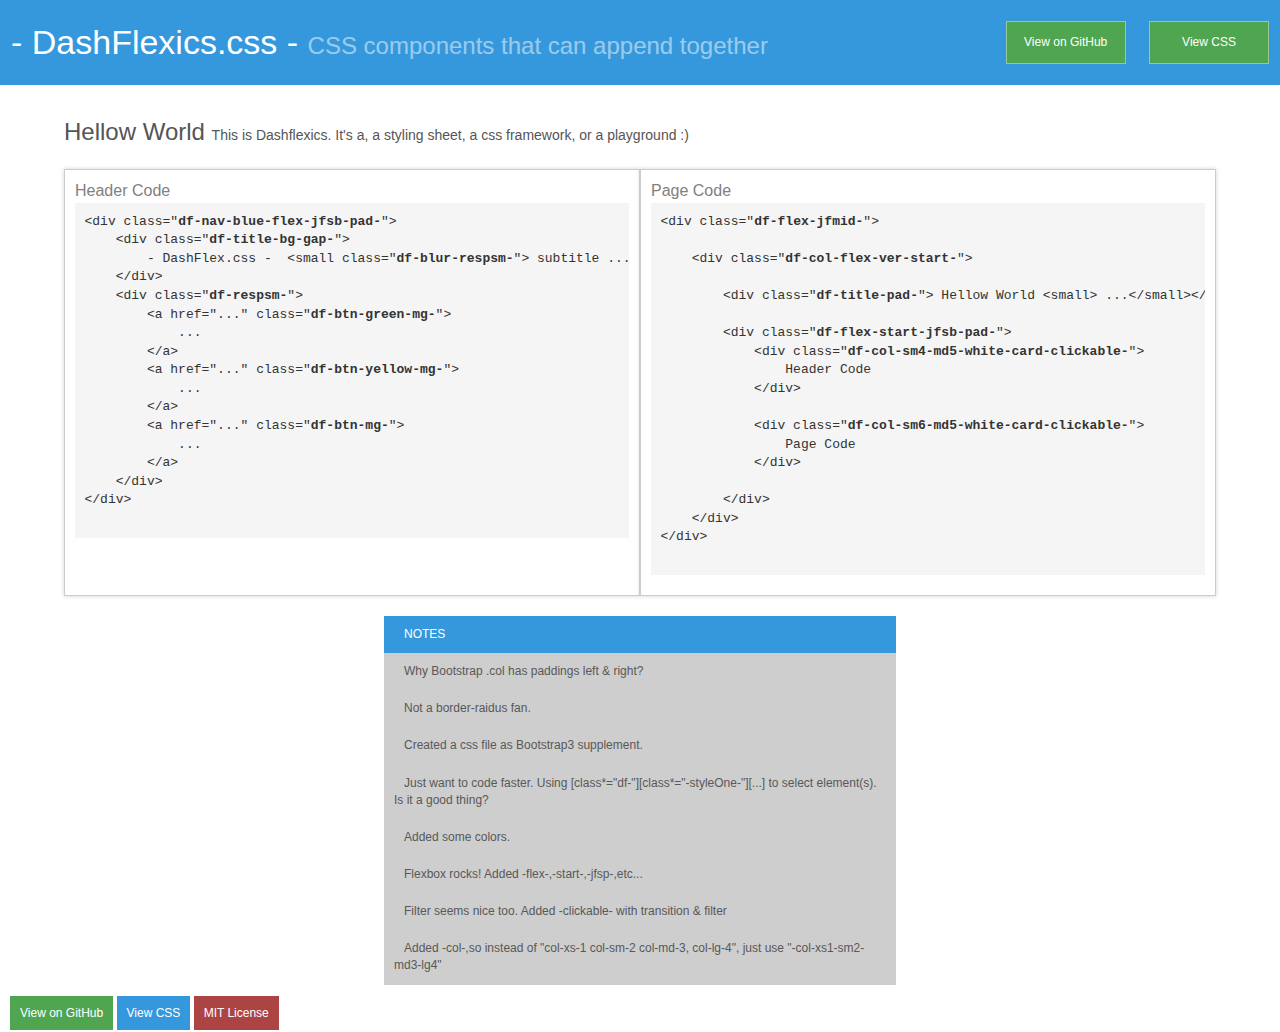
<file: index.html>
<!DOCTYPE html>
<html lang="en-us">

<head>
    <meta charset="UTF-8">
    <title>DashFlexics</title>
    <meta name="viewport" content="width=device-width, initial-scale=1">


    <link rel="stylesheet" type="text/css" href="//maxcdn.bootstrapcdn.com/bootstrap/3.3.6/css/bootstrap.min.css" media="screen">
    <link rel="stylesheet" type="text/css" href="stylesheets/dashflexics.css" media="screen">
</head>

<body class="df-block-">

    <div class="df-nav-blue-flex-jfsb-pad-">
        <div class="df-title-bg-gap-"> - DashFlexics.css - <small class="df-blur-respsm-">CSS components that can append together</small></div>
        <div class="df-respsm-">
            <a href="https://github.com/flexics/flexics" class="df-btn-green-mg-">View on GitHub</a>
            <a href="https://raw.githubusercontent.com/flexics/flexics.github.io/master/stylesheets/dashflexics.css" class="df-btn-green-mg-respsm-">View CSS</a>

        </div>
    </div>
    <div class="df-flex-jfmid-">
        <!--Vertical view for header and content-->
        <div class="df-col-sm9-flex-ver-start-">
            <div class="df-title-pad-"> Hellow World <small> This is Dashflexics. It's a, a styling sheet, a css framework, or a playground :) </small></div>
           <!--Flexbox justify-content:space-between-->
            <div class="df-flex-start-jfsb-stre-pad-">
                <!--Left-hand Side Flexbox-->
                <div class="df-col-sm4-md5-white-card-clickable-">
                   <div class="df-col-sp-">
                    <div class="df-title-sm-">Header Code</div>
                    <pre class="df-box-">
&lt;div class="<strong>df-nav-blue-flex-jfsb-pad-</strong>">
    &lt;div class="<strong>df-title-bg-gap-</strong>">
        - DashFlex.css -  &lt;small class="<strong>df-blur-respsm-</strong>"> subtitle ... &lt;/small>
    &lt;/div>
    &lt;div class="<strong>df-respsm-</strong>">
        &lt;a href="..." class="<strong>df-btn-green-mg-</strong>">
            ...
        &lt;/a>
        &lt;a href="..." class="<strong>df-btn-yellow-mg-</strong>">
            ...
        &lt;/a>
        &lt;a href="..." class="<strong>df-btn-mg-</strong>">
            ...
        &lt;/a>
    &lt;/div>
&lt;/div>
    </pre>
                </div>
                </div>
                <!--Right-hand side Flexbox-->
                <div class="df-col-sm6-md5-white-card-clickable-">
                    <!--White color with shadow, padding...-->
                    <div class="df-col-sp-">
                    <div class="df-title-sm-">Page Code</div>
                    <pre class="df-box-">
&lt;div class="<strong>df-flex-jfmid-</strong>">
    
    &lt;div class="<strong>df-col-flex-ver-start-</strong>">
        
        &lt;div class="<strong>df-title-pad-</strong>"> Hellow World &lt;small> ...&lt;/small>&lt;/div>
        
        &lt;div class="<strong>df-flex-start-jfsb-pad-</strong>">
            &lt;div class="<strong>df-col-sm4-md5-white-card-clickable-</strong>">
                Header Code
            &lt;/div>
      
            &lt;div class="<strong>df-col-sm6-md5-white-card-clickable-</strong>">
                Page Code
            &lt;/div>
        
        &lt;/div>
    &lt;/div>
&lt;/div>
    </pre>
                </div>
            </div>
            
        </div>
        
    </div>
    </div>
    <!--Another New Row-->
        <div class="df-col-flex-jfmid-pad-">
             <div class="df-col-sm4-">
                    <div class="df-box-col-blue-sp-clickable-">
                        <span class="df-gap-">NOTES</span>
                    </div>
                    <div class="df-box-col-silver-sp-clickable-">
                        <span class="df-gap-">Why Bootstrap .col has paddings left & right?</span>
                    </div>
                    <div class="df-box-col-silver-sp-clickable-">
                        <span class="df-gap-">Not a border-raidus fan.</span>
                    </div>
                    <div class="df-box-col-silver-sp-clickable-">
                        <span class="df-gap-">Created a css file as Bootstrap3 supplement.</span>
                    </div>
                    <div class="df-box-col-silver-sp-clickable-">
                        <span class="df-gap-">Just want to code faster. Using [class*="df-"][class*="-styleOne-"][...] to select element(s). Is it a good thing?</span>
                    </div>
                    <div class="df-box-col-silver-sp-clickable-">
                        <span class="df-gap-">Added some colors.</span>
                    </div>
                    <div class="df-box-col-silver-sp-clickable-">
                        <span class="df-gap-">Flexbox rocks! Added -flex-,-start-,-jfsp-,etc...</span>
                    </div>
                    <div class="df-box-col-silver-sp-clickable-">
                        <span class="df-gap-">Filter seems nice too. Added -clickable- with transition & filter</span>
                    </div>
                    <div class="df-box-col-silver-sp-clickable-">
                        <span class="df-gap-">Added -col-,so instead of "col-xs-1 col-sm-2 col-md-3, col-lg-4", just use "-col-xs1-sm2-md3-lg4"</span>
                    </div>
                </div>
        </div>
    <footer class="df-sp-col-">
        <div class="df-flex-start-">
            <div>

                <a href="https://github.com/flexics/flexics" class="df-clickable-green-sp-">View on GitHub</a>

                <a href="https://raw.githubusercontent.com/flexics/flexics.github.io/master/stylesheets/flexics.css" class="df-sp-clickable-blue-">View CSS</a>
                <a href="https://opensource.org/licenses/mit-license.html" class="df-clickable-red-sp-">MIT License</a></div>
            <div></div>
        </div>
    </footer>

    <script type="text/javascript">
        var gaJsHost = (("https:" == document.location.protocol) ? "https://ssl." : "http://www.");
        document.write(unescape("%3Cscript src='" + gaJsHost + "google-analytics.com/ga.js' type='text/javascript'%3E%3C/script%3E"));
    </script>
    <script type="text/javascript">
        try {
            var pageTracker = _gat._getTracker("UA-62506361-1");
            pageTracker._trackPageview();
        } catch (err) {}
    </script>

</body>

</html>
</file>
<file: stylesheets/dashflexics.css>
/*********************************************
 * DashFlex CSS styling, v0.12
 * Able to append classes together, contains keywords "df-" with "-name-"
 * Originally created as the Bootstrap supplement with flexbox 
 * Author: yuhan2013@outlook.com
 * Date: 5 Feb 2016
 *********************************************/

/* no padding block, page container */

[class*="df-"][class*="-block-"] {
    font-family: Arial, sans-serif;
    font-size: 12px;
    color: #555555;
    margin: 0px;
    padding: 0px;
    position: relative;
    border-radius: 0px;
    box-sizing: border-box;
    line-height: 1.42857143;
    background-color: #fff;
    display: block;
    overflow-x:hidden;
    word-wrap: break-word;
}


/* flex container */

[class*="df-"][class*="-flex-"] {
    width: 100%;
    display: flex;
    flex-direction: row;
    flex-wrap: wrap;
    align-content: space-between;
    align-items: center;
    justify-content: flex-start;
}


/* direc column */

[class*="df-"][class*="-flex"][class*="-ver"] {
    flex-flow: column nowrap;
}

/* item from top */

[class*="df-"][class*="-flex"][class*="-start"] {
    align-items: flex-start;
}

/*from end*/
[class*="df-"][class*="-flex-"][class*="-end-"] {
    align-items: flex-end;
}

/*item stretch*/
[class*="df-"][class*="-flex-"][class*="-stre-"]{
	align-items:stretch;
}
/*item baseline*/
[class*="df-"][class*="-flex-"][class*="-bsl-"]{
	align-items:baseline;
}
/* content center*/
[class*="df-"][class*="-flex-"][class*="-jfmid-"]{
  justify-content: center;
}
/* content left*/
[class*="df-"][class*="-flex-"][class*="-jfstart-"]{
  justify-content: flex-start;
}
/* content right*/
[class*="df-"][class*="-flex-"][class*="-jfend-"]{
  justify-content: flex-end;
}
/* content around*/ 
[class*="df-"][class*="-flex-"][class*="-jfsp-"]{
  justify-content: space-around;
}
/* content around*/ 
[class*="df-"][class*="-flex-"][class*="-jfsb-"]{
  justify-content: space-between;
}

/*navigation*/

[class*="df-"][class*="-nav-"] {
    top: 0;
    width: 100%;
    z-index: 1000;
    min-height: 50px;
    margin-bottom: 20px;
    border: 1px solid transparent;
}

[class*="df-"][class*="-nav-"][class*="-fix-"]{
    position: fixed;
}




/* Profile container*/

[class*="df-"][class*="-profile-"]{
	float: none;
	margin: 0px auto;
	width: 50%;
	height: 50%;
}

/* Profile Image (resp) */
[class*="df-"][class*="-profile-"] img{
	
	/* border-radius: 50%; */
	display: block;
	height: auto;
	max-width: 100%;
	vertical-align: middle;
	border: 0px none;
}
/*head, will show on both small & large screen*/

[class*="df-"][class*="-head-"] {
    margin-right: -15px;
    margin-left: -15px;
}


/* toggle menu btn, show on small */

[class*="df-"][class*="-ham-"] {
    position: relative;
    padding: 9px 10px;
    margin-top: 8px;
    margin-right: 15px;
    margin-bottom: 8px;
    background-color: transparent;
    background-image: none;
    border: 1px solid transparent;
}


[class*="df-"][class*="-menu-"] {
    padding-right: 15px;
    padding-left: 15px;
    overflow-x: visible;
    -webkit-overflow-scrolling: touch;
    border-top: 1px solid transparent;
    -webkit-box-shadow: inset 0 1px 0 rgba(255, 255, 255, .1);
    box-shadow: inset 0 1px 0 rgba(255, 255, 255, .1);
    display: none;
}
[class*="df-"][class*="-menu-"] [class*="df-"][class*="-flex-"]{
    
    list-style: none;
}



/* blur*/

[class*="df-"][class*="-blur-"] {
    opacity: .5;
}


/*title text*/

[class*="df-"][class*="-title-"] {
    margin: 0px;
    font-size: 24px;
    font-weight: normal;
}


/*larger title*/

[class*="df-"][class*="-title-"][class*="-bg-"] {
    font-size: 34px;
}


/*smaller title*/

[class*="df-"][class*="-title-"][class*="-sm-"] {
    font-size: 16px;
}


/* subtitle, using <small> tag*/

[class*="df-"][class*="-title-"] small {
    white-space: nowrap;
    font-size: 14px;
    letter-spacing: 0px;
    font-weight: 300;
}

[class*="df-"][class*="-title-"][class*="-bg-"] small {
    font-size: 24px;
}

[class*="df-"][class*="-title-"][class*="-sm-"] small {
    font-size: 11px;
}


/*  space, padding*/

[class*="df-"][class*="-sp-"] {
    padding: 10px;
}

/*  space, margin*/

[class*="df-"][class*="-mg-"] {
    margin: 10px;
}
/* text allign center*/

[class*="df-"][class*="-tac-"] {
    text-align: center;
}



/* card view, with light shadow */

[class*="df-"][class*="-card-"] {
    -webkit-box-shadow: 0px 0px 4px 0px rgba(202, 199, 199, 0.83);
    box-shadow: 0px 0px 4px 0px rgba(202, 199, 199, 0.83);
    border: 1px solid rgba(195, 195, 195, 0.83);
}

/* inherit color shadow*/
[class*="df-"][class*="-sdcard-"] {
    -webkit-box-shadow: 0px 0px 4px 0px;
    box-shadow: 0px 0px 4px 0px;
	border:1px solid;
}

/* remove default decoration like the <button> style*/

[class*="df-"][class*="-box-"] {
    border-radius: 0px;
	border:0px;
}

/* button */
[class*="df-"][class*="-btn-"] {
    text-align: center;
    display:inline-block;
    min-width:10em;
    padding:12px;
    color: rgba(255, 255, 255, 0.9);
    background-color: rgba(255, 255, 255, 0.08);
    border: 1px solid rgba(255, 255, 255, 0.4);
}

/* button-inverse */
[class*="df-"][class*="-btn-"][class*="-inv-"] {
    color: rgba(0, 0, 0, 0.8);
    background-color: rgba(0, 0, 0, 0.08);
    border: 1px solid rgba(0, 0, 0, 0.2);
}

/* click-able effects, applies to -btn- */
[class*="df-"][class*="-clickable-"],[class*="df-"][class*="-btn-"] {
    text-decoration: none;
	cursor:pointer;
	transition: all  0.2s linear;
}
[class*="df-"][class*="-clickable-"]:hover,[class*="df-"][class*="-clickable-"]:focus, [class*="df-"][class*="-btn-"]:hover, [class*="df-"][class*="-btn-"]:focus{
	
	filter: drop-shadow(1px 1px 2px grey) contrast(140%);
	-webkit-filter: drop-shadow(1px 1px 2px grey) contrast(140%);	
	text-decoration: none;
}
[class*="df-"][class*="-clickable-"]:acitve,[class*="df-"][class*="-btn-"]:acitve{
	-webkit-box-shadow: inset 0 3px 5px rgba(0, 0, 0, .2);
	box-shadow: inset 0 3px 5px rgba(0, 0, 0, .2);
}

[class*="df-"][class*="-clickable-"][disabled], [class*="df-"][class*="-disable-"]
{
	cursor: not-allowed;
	filter: alpha(opacity=65);
	-webkit-box-shadow: none;
	box-shadow: none;
	opacity: .65;
}


/* add padding to top & bottom*/

[class*="df-"][class*="-pad-"] {
    padding-top: 10px;
    padding-bottom: 10px;
}


/* add padding to left & right*/

[class*="df-"][class*="-gap-"] {
    padding-left: 10px;
    padding-right: 10px;
}


/* theme & coloring */


/* active or inactive*/

[class*="df-"][class*="-active-"] {
    background-color: rgba(120, 188, 125, 0.4);
    color: #2A7538;
    border-color: rgba(0, 168, 0, 0.22);
}

[class*="df-"][class*="-inactive-"] {
    background-color: rgba(188, 180, 180, 0.4);
    color: #cc3e3e;
    border-color: rgba(204, 62, 62, 0.55);
}

[class*="df-"][class*="-blue-"] {
    background-color: #3598DC;
    color: white;
}

[class*="df-"][class*="-green-"] {
    background-color: #50A550;
    color: white;
}
[class*="df-"][class*="-white-"] {
    background-color: rgba(255, 255, 255, 0.8);
    color:  grey;
}

[class*="df-"][class*="-purple-"] {
    background-color: #8E44AD;
    color: white;
}
[class*="df-"][class*="-purpletxt-"] {
    color: #5a0a7c;
}

[class*="df-"][class*="-red-"] {
    background-color: #ad4444;
    color: white;
}


[class*="df-"][class*="-silver-"] {
    background-color: #CECECE;
    color: #585858;
}

[class*="df-"][class*="-yellow-"] {
    background-color: #dbb127;
    color: white;
}


/*select & option*/

[class*="df-"][class*="-select-"] option {
    padding: inherit;
    border-right: 1px solid grey;
}


/*responsive*/

/*grid*/
[class*="df-"][class*="-col-"] {
	min-height: 1px;
	width:100%; 
}

@media (max-width:400px){
/*    hide on small screen*/
    [class*="df-"][class*="-respsm-"]{
        display:none;
    }
}


/* >sm screen  */
@media (min-width: 768px) {
    /*    enlarge head*/
    [class*="df-"][class*="-head-"] {
        margin-right: 0px;
        margin-left: 0px;
    }
    /*    show nav-toggle*/
    [class*="df-"][class*="-ham-"] {
        display: none;
    }
    /*    show menu*/

    [class*="df-"][class*="-menu-"] {
        display: block !important;
        height: auto !important;
        padding-bottom: 0;
        overflow: visible !important;
        width: auto;
        border-top: 0;
        -webkit-box-shadow: none;
        box-shadow: none;
        margin:0;
    }
	
	/* apply sm col */
	[class*="df-"][class*="-col-"][class*="-sm2-"]{
		width:20%;
	}	
	
	[class*="df-"][class*="-col-"][class*="-sm3-"]{
		width:30%;
	}
	[class*="df-"][class*="-col-"][class*="-sm4-"]{
		width:40%;
	}		
	[class*="df-"][class*="-col-"][class*="-sm5-"]{
		width:50%;
	}	
	[class*="df-"][class*="-col-"][class*="-sm6-"]{
		width:60%;
	}	
	[class*="df-"][class*="-col-"][class*="-sm7-"]{
		width:70%;
	}		
	[class*="df-"][class*="-col-"][class*="-sm8-"]{
		width:80%;
	}	
	[class*="df-"][class*="-col-"][class*="-sm9-"]{
		width:90%;
	}
}


/* >md screen  */
@media (min-width: 992px) {
	
	/* apply md col */
	[class*="df-"][class*="-col-"][class*="-md1-"]{
		width:10%;
	}
	[class*="df-"][class*="-col-"][class*="-md2-"]{
		width:20%;
	}
	[class*="df-"][class*="-col-"][class*="-md3-"]{
		width:30%;
	}
	[class*="df-"][class*="-col-"][class*="-md4-"]{
		width:40%;
	}
	[class*="df-"][class*="-col-"][class*="-md5-"]{
		width:50%;
	}
	[class*="df-"][class*="-col-"][class*="-md6-"]{
		width:60%;
	}
	[class*="df-"][class*="-col-"][class*="-md7-"]{
		width:70%;
	}
	[class*="df-"][class*="-col-"][class*="-md8-"]{
		width:80%;
	}
	[class*="df-"][class*="-col-"][class*="-md9-"]{
		width:90%;
	}
	
	
}
/* >lg screen  */
@media (min-width: 1200px) {

}
</file>
